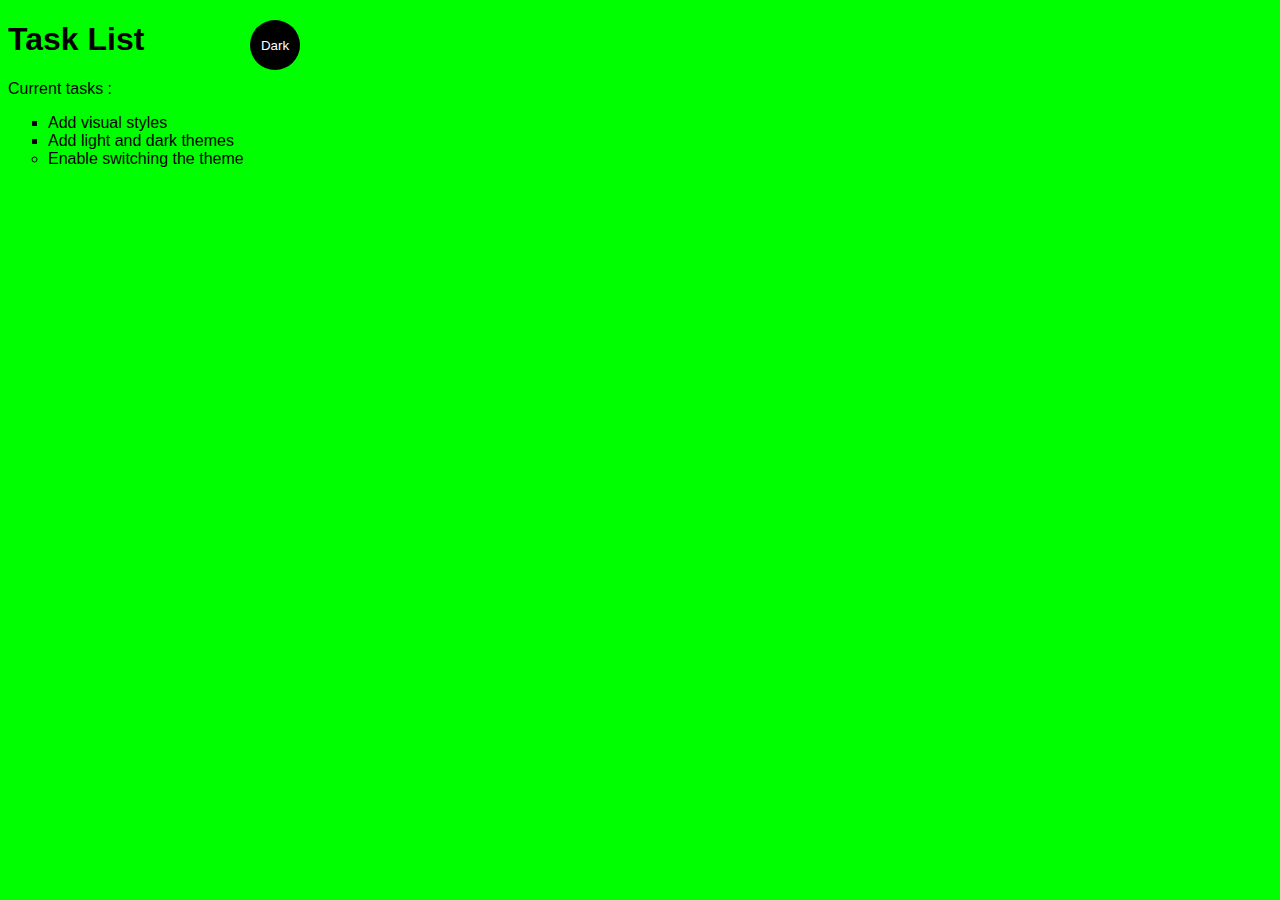
<file: index.html>
<!DOCTYPE html>
<html lang="pt-br">
<head>
     <meta charset="UTF-8">
     <meta http-equiv="X-UA-Compatible" content="IE=edge">
     <meta name="viewport" content="width=device-width, initial-scale=1.0">
     <title>|Simples Website</title>
     <link rel="stylesheet" href="main.css">
</head>
<body class="light-theme">
     <h1>Task List</h1>
     <p id="msg">Current tasks :</p>
     <ul>
          <li class="list">Add visual styles</li>
          <li class="list">Add light and dark themes</li>
          <li>Enable switching the theme</li>
     </ul>

     <div>
          <button class="btn">Dark</button>
     </div>

     <script src="app.js"></script>
     <noscript>You need to enable JavaScript to view the full site.</noscript>
</body>
</html>
</file>
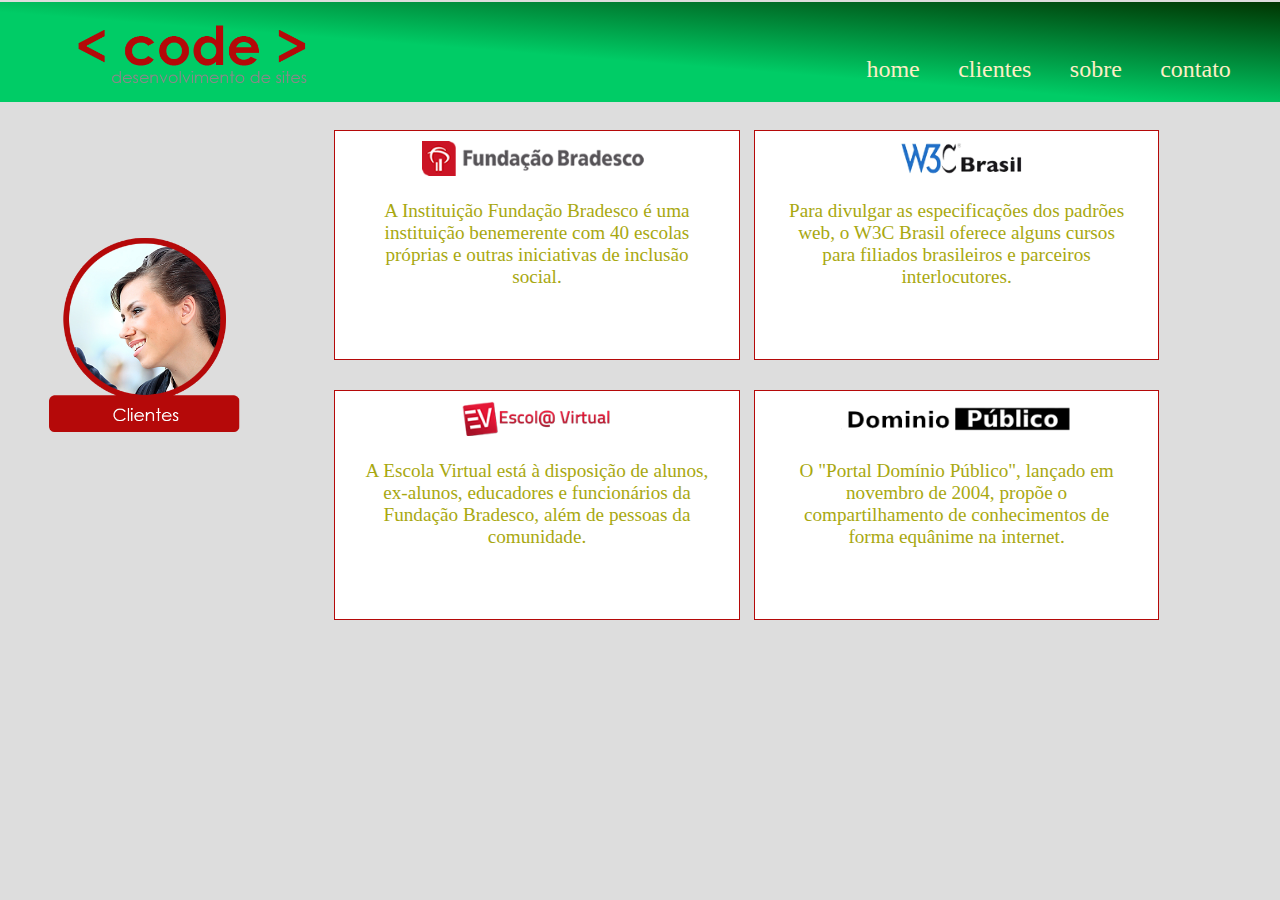
<file: clientes.html>
<!DOCTYPE html>
<html lang="pt-BR">
<head>
     <meta charset="UTF-8">
     <title>Code - Clientes</title>
     <link rel="stylesheet"  type="text/css"  href="css/style.css">
</head>

<body class="color-page">
     <div class="container-principal" id="topo">
          <header>
               <div class="logo"><a href="index.html"><img src="img/logo.png" alt="logo site"> </a></div>

               <nav>
                    <ul>
                         <li><a href="index.html">home</a></li>
                         <li><a href="#topo">clientes</a></li>
                         <li><a href="sobre.html">sobre</a></li>
                         <li><a href="contato.html">contato</a></li>
                    </ul>
               </nav>
          </header>

          <div class="img-titulo"><img src="img/clientes.png" alt="imagem do cliente"></div>

          <section id="clientes-code">
               <div class="config-clientes">
                    <img src="img/cliente1.png" alt="Fundação Bradesco">
                    <p>A Instituição Fundação Bradesco é uma instituição benemerente com 40 escolas próprias e  outras iniciativas de inclusão social.</p>
                    <p><a href="http://fundacao.bradesco/" target="_blank"> Site da fundação Bradesco</a></p>
               </div>

               <div class="config-clientes">
                    <img src="img/cliente2.png" alt="W3C Brasil">
                    <p>Para divulgar as especificações dos padrões web, o W3C Brasil oferece alguns cursos para filiados brasileiros e parceiros interlocutores.</p>
                    <p><a href="http://www.w3c.br/Cursos/" target="_blank"> Veja aqui os cursos</a></p>
               </div>

               <div class="config-clientes">
                    <img src="img/cliente3.png" alt="Escola virtual">
                    <p>A Escola Virtual está à disposição de alunos, ex-alunos, educadores e funcionários da Fundação Bradesco, além de pessoas da comunidade.</p>
                    <p><a href="http://www.ev.org.br/" target="_blank"> Saiba mais clicando aqui</a></p>
               </div>

               <div class="config-clientes">
                    <img src="img/cliente4.png" alt="Domínio público">
                    <p>O "Portal Domínio Público", lançado em novembro de 2004, propõe o compartilhamento de conhecimentos de forma equânime na internet.</p>
                    <p><a href="http://www.dominiopublico.gov.br/" target="_blank"> Visite o site</a></p>
               </div>
          </section>
          
     </div>
     
</body>
</html>
</file>
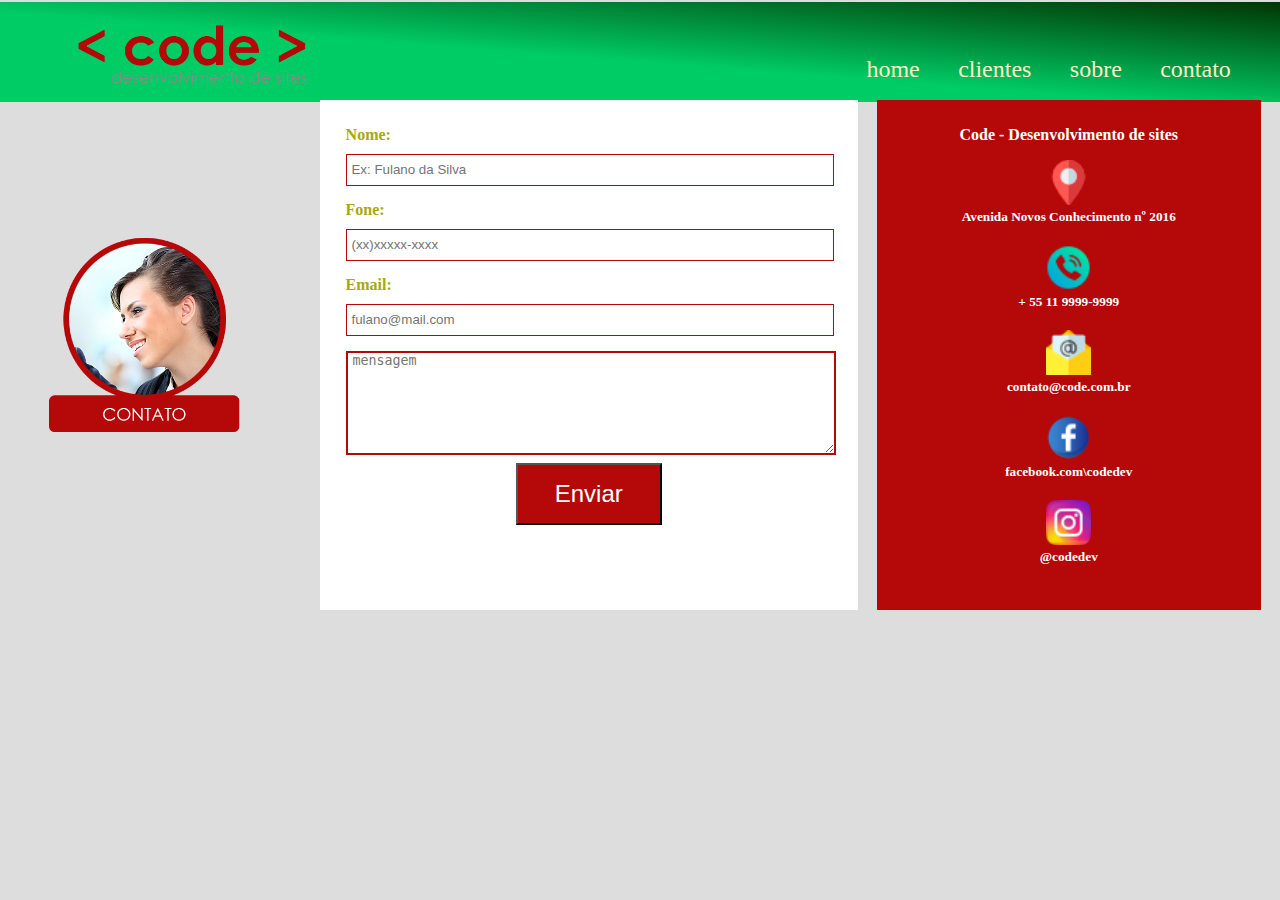
<file: contato.html>
<!DOCTYPE html>
<html lang="pt-BR">
<head>
<meta charset="UTF-8">
<title>Code - Contato</title>
<link rel="stylesheet" type="text/css" href="css/style.css">
</head>
<body class='color-page'>
<div class="container-principal" id="topo">
<header>
<div class="logo" ><a href="index.html"><img src="img/logo.png" alt="logo site"></a></div>
<nav>
<ul>
<li><a href="index.html">home</a></li>
<li><a href="clientes.html">clientes</a></li>
<li><a href="sobre.html">sobre</a></li>
<li><a href="#topo">contato</a></li>
</ul>
</nav>
</header>
<div class='img-titulo'><img src="img/contato.png" alt="imagem de contato"></div>

<section id="txt-contato">
     <form name="meu_form" id="meu_form">
          <p class="nome">
               <label for="nome">Nome:</label><br>
               <input type="text" id="nomeid" placeholder="Ex: Fulano da Silva" required="required" name="nome"/>
               </p>
               <p class="fone">
               <label for="fone">Fone:</label><br>
               <input type="phone" id="foneid" placeholder="(xx)xxxxx-xxxx" nome="fone" required="required"/>
               </p>
               
          <p>
               <label for="email">Email:</label><br>
               <input type="email" id="emailid" placeholder="fulano@mail.com" nome="email" required="required"/>
               </p>
               <p>
               <textarea placeholder="mensagem" required="required"></textarea>
               </p>
          <button type="submit" form="meu_form">Enviar</button>
          </form>

          <div id="conta-data">
               <h4>Code - Desenvolvimento de sites</h4>
               <h5><img src="img/locationpng.png" alt="endereço"><br>Avenida Novos Conhecimento nº 2016</h5>
               <h5><img src="img/telephone-call.png" alt="telefone"><br>+ 55 11 9999-9999</h5>
               <h5><img src="img/email.png" alt="email"><br>contato@code.com.br</h5>
               <h5><img src="img/facebook.png" alt="facebook"><br>facebook.com\codedev</h5>
               <h5><img src="img/instagram.png" alt="instagram"><br>@codedev</h5>

               </div>
</section>
</div>
</body>
</html>
</file>
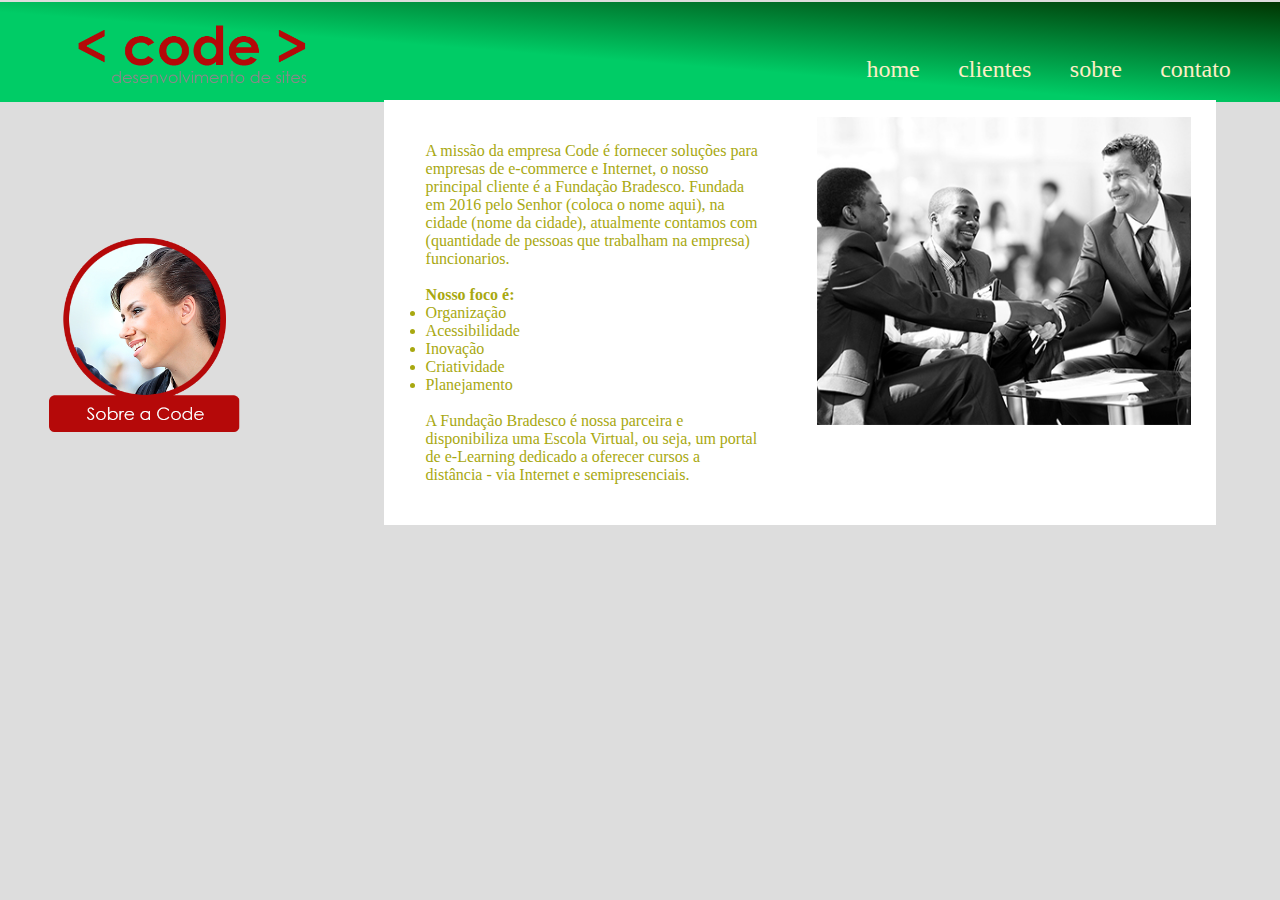
<file: sobre.html>
<!DOCTYPE html>
<html lang="pt-BR">
<head>
<meta charset="UTF-8">
<title>Code - Sobre</title>
<link rel="stylesheet" type="text/css" href="css/style.css">
</head>
<body class='color-page'>
<div class="container-principal" id="topo">
<header>
     <div class="logo">
          <a href="index.html"> <img src="img/logo.png" alt="logo site">  </a> 
</div>

<nav>
<ul>
<li><a href="index.html">home</a></li>
<li><a href="clientes.html">clientes</a></li>
<li><a href="#topo">sobre</a></li>
<li><a href="contato.html">contato</a></li>
</ul>
</nav>
</header>
<div class='img-titulo'><img src="img/sobre.png" alt="imagem de sobre"></div>
<section id="container-sobre">
     <div id="txt-sobre">
          <p>A missão da empresa Code é fornecer soluções para empresas de e-commerce e Internet, o nosso principal cliente é a Fundação Bradesco. Fundada em 2016 pelo Senhor (coloca o nome aqui), na cidade (nome da cidade), atualmente contamos com (quantidade de pessoas que trabalham na empresa) funcionarios.<br><br>
               <strong>Nosso foco é:</strong>
          </p><br>
               <dl>
                    <li>Organização</li>
                    <li>Acessibilidade</li>
                    <li>Inovação</li>
                    <li>Criatividade</li>
                    <li>Planejamento</li>
               </dl><br>
               <p>A Fundação Bradesco é nossa parceira e disponibiliza  uma Escola Virtual, ou seja, um portal de e-Learning dedicado a oferecer cursos a distância - via Internet e semipresenciais.</p>
     </div>

     <div id="img-conteudo-sobre">
          <img src="img/sobre-img2.jpg" alt="imagem ilustrativa de sobre">
     </div>
</section>
</div>
</body>
</html>
</file>
<file: main.css>
:root {
     --green: #00FF00;
     --white: #ffffff;
     --black: #000000;
}
* {
     color: var(--fontColor);
     font-family: Helvetica;
}

body{
     background: var(--bg);
}
ul{
     font-family: Helvetica;
}

li {
     list-style: circle;
}

.list {
     list-style: square;
}


.light-theme {
     --bg: var(--green);
     --fontColor: var(--black);
     --btnBg: var(--black);
     --btnFontColor: var(--white);
}

.dark-theme {
     --bg: var(--black);
     --fontColor: var(--green);
     --btnBg:var(--white);
     --btnFontColor:var(--black);
}

.btn {
     position: absolute;
     top: 20px;
     left: 250px;
     height: 50px;
     width: 50px;
     border-radius: 50%;
     border: none;
     color: var(--btnFontColor);
     background-color: var(--btnBg);
}

.btn:focus {
     outline-style: none;
}
</file>
<file: css/style.css>
*{
     margin: 0;
     padding: 0;
}
.container-principal{
     font-family: 'Vedana'; 
     color: rgb(168, 168, 16);
 }

 header{
      width: 100%;
      height: 100px;
      background: linear-gradient(to bottom left, #003300 -1%, #00cc66 55%);
      position: relative;
      top: 2px;
 }

 /*definir propriedades do logo*/
 .logo{
      position: absolute;
      width: 300px;
      height: auto;
 }
 .logo img{
      width: 90%;
      margin-left: 20%;
 }

 /* definir as propriedades do menu*/
 nav{
      position: absolute;
      right: 30px;
      bottom: 0px;
 }

 nav ul li {
      float: left;
      color: #fff;
      width: auto;
      margin: 0.8em;
      font-size: 1.5em;
      font-family: 'Vedana'; 
      list-style: none;
 }

 nav ul li a{
      text-decoration: none;
      color: #FCEFC6;
 }

 nav ul li a:hover{
      color: #b13030;
 }

 /*definir as propriedades da imagem principal*/
 #banner{
      width: 100%;
 }

 #banner img{
      width: 100%;
      margin-bottom: 0;
 }

 /*definir as propriedades dos pop' ups */
 .modalDialog{
      position: fixed;
      font-family: 'Vedana';
      top: 0;
      right: 0;
      bottom: 0;
      left: 0;
      background: rgba(181, 9 , 9, 0.8);
      z-index: 9999;
      opacity: 0;
      -webkit-transition: opacity 400ms, ease-in;
      -moz-transition: opacity 400ms, ease-in;
      transition: opacity 400ms, ease-in;
      pointer-events: none;
      display: none;

 }

 .modalDialog:target {
      display: block;
      opacity: 1;
      pointer-events: auto;
 }

 .modalDialog div{
      width: 500px;
      position: relative;
      margin: 10% auto;
      padding: 5px 20px 13px 20px;
      -webkit-border-radius:12px;
      -moz-border-radius: 12px;
      border-radius: 10px;
      background-color: #fff;
 }

 .modalDialog a{      
     margin-top: 5%;
     margin-bottom: 5%;
 }

 
 .modalDialog p {
      margin-top: 5%;
      margin-bottom: 5%;
 }

 .modalDialog img{
      width: 50%;
      position: relative;
      margin-left: 25%;
 }

 .close{
      background-color: #606061;
      color: #ffffff;
      line-height: 25px;
      position: absolute;
      right: -12px;
      text-align: center;
      top: -10px;
      width: 24px;
      text-decoration: none;
      font-weight: bold;
      -webkit-brder-radius: 12px;
      -moz-border-radius:12px;
      border-radius: 12px;
 }

 .close:hover{
      background-color: #b50909;
 }

 /* define a cor de fundo das paginassobre clientes e contatos*/
 .color-page{
      background-color: #ddd;
 }

 /* definir as propriendades das imagens de titulo*/
 .img-titulo {
      width: 20%;
      height: auto;
      margin-bottom: 10px;
      position: relative;
      float: left;
      margin-right: 5%;
 }

.img-titulo img{
     width: 90%;
     margin-left: 10%;
     margin-top: 50%;
}

/* definir as propriedades da página clientes*/
#clientes-code{
     width: 75%;
     position: relative;
     float: left;
}

#clientes-code .config-clientes{
     width: 40%;
     border: 1px solid #b50909;
     margin-left: 1.5%;
     padding: 1%;
     float: left;
     margin-top: 30px;
     background-color: #ffffff;
}

#clientes-code .config-clientes img{
     width: 60%;
     margin-left: 20%;
     margin-bottom: 20px;
}

#clientes-code .config-clientes p{
     width: 90%;
     margin-left: 5%;
     font-size:  1.2em;
     margin-bottom: 20px;
     text-align: center;
}

#clientes-code .config-clientes p a{
     color: #fff;
}


#container-sobre{
     width:65%;
     margin-left:5%;
     float: left; 
     position: relative;
     height: 80%;
     background-color: #fff; top: 10%;
}

    #txt-sobre {
         width:40%; 
         float: left; 
         position: relative; 
         padding: 5% 
     }

    #txt-sobre p{
         width:100%;
         position: relative;
         float: left; 
     }

    #txt-sobre dl
    {width: 50%;
}

    #img-conteudo-sobre{
         width: 45%; 
         position: relative;
         float: left; 
         padding: 2%
     }

    #img-conteudo-sobre img{
         width: 100%;
     }


     /* definir as propriedades da página contato */
#txt-contato {
     width: 100%; 
     height: 100%;
}

#txt-contato form {
     width: 38%;
     position: relative; 
     float: left; 
     background-color: #fff; 
     padding: 2%;
     top: 5%; 
     min-height: 459px;
}

#txt-contato form label {
     font-weight: bold;
}

#txt-contato form input {
     max-width: 100%; 
     width: 99%;
     height: 30px; 
     margin-top: 10px;
    margin-bottom: 15px; 
    border: solid #b50909 1px; 
    padding-left: 1%;
}

#txt-contato form textarea {
     max-width: 100%; 
     width: 99%; 
     border: solid #b50909 2px; 
     padding-left: 1%;
    min-height: 100px;
}

#txt-contato form button {
     width: 30%; 
     height: auto; 
     cursor: pointer; 
     background-color: #b50909;
     color: #fff; 
     font-size: 1.5em; 
     padding: 15px 0  15px 0; 
     margin-left: 35%; 
     margin-top: 1%;
}


#txt-contato #conta-data{ 
     width: 26%;
     position: relative;
     float: left;
     padding: 2%;
     background-color: #b50909; 
     color: #fff;
     top: 4%;
      margin-left: 1.5%;
      height:459px;
      text-align: center;
     }

    #txt-contato #conta-data h3 {
          color: #fff;
          text-align: center;
     }

    #txt-contato #conta-data h5{
         margin-top: 5%;
         margin-bottom: 6%;
         vertical-align:middle;
     }
     
    #txt-contato #conta-data h5 img{
         width: 45px;
     }

 footer{
      width: 100vw;
      height: 20.1vh;
      background-image: #ddd;
      color: #6d6a6a;
      position:absolute;
      float: left;
      font-family: "Vedana";
   
 }
 footer .footer-text{
      width: 100%;
      margin: 2%;
      position: relative;
      float: left;
 }

 footer .footer-text a{
      color:rgb(228, 43, 43);
 }
</file>
